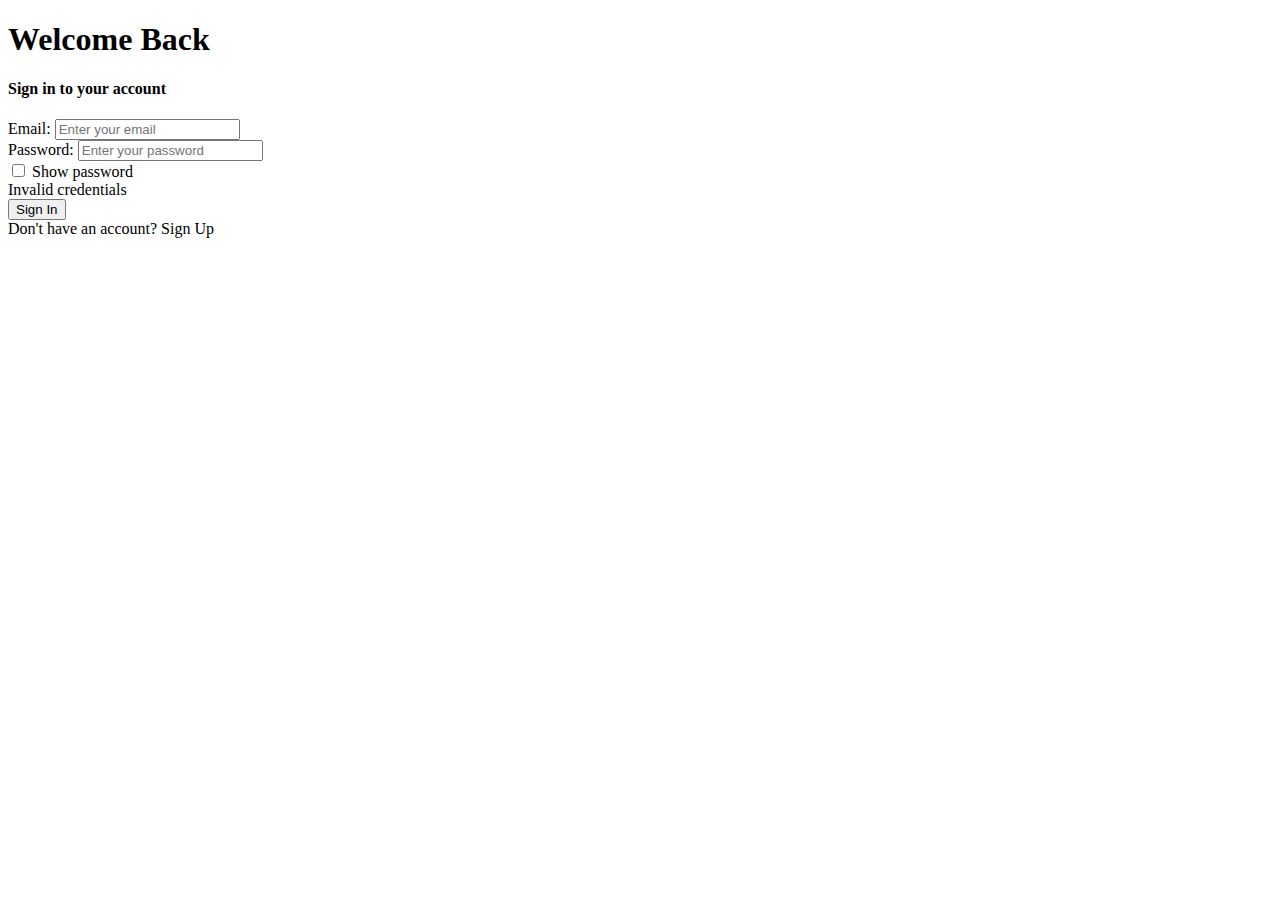
<file: src/main/resources/templates/login.html>
<!DOCTYPE html>
<html lang="en">
<head>
    <meta charset="UTF-8">
    <title>Sign In</title>
    <link rel="stylesheet" th:href="@{/css/login.css}">
    <link rel="stylesheet" th:href="@{/css/auth-common.css}">
    <link rel="stylesheet" th:href="@{/css/base.css}">
<!--    <link rel="stylesheet" href="../static/css/login.css">-->
<!--    <link rel="stylesheet" href="../static/css/auth-common.css">-->
<!--    <link rel="stylesheet" href="../static/css/base.css">-->
    <link rel="preconnect" href="https://fonts.googleapis.com">
    <link rel="preconnect" href="https://fonts.gstatic.com" crossorigin>
    <link href="https://fonts.googleapis.com/css2?family=Poppins:ital,wght@0,100;0,200;0,300;0,400;0,500;0,600;0,700;0,800;0,900;1,100;1,200;1,300;1,400;1,500;1,600;1,700;1,800;1,900&display=swap" rel="stylesheet">
</head>
<body>

    <form id="login-form" th:action="@{/login}" method="post">

        <h1 class="text">Welcome Back</h1>
        <h4 class="text">Sign in to your account</h4>

        <div id="content">

            <div id="container">

                <div class="email item">
                    <label for="email">Email: </label>
                    <input
                            id="email"
                            type="text"
                            name="email"
                            placeholder="Enter your email"
                            required>
                </div>

                <div class="pass item">
                    <label for="password">Password:</label>
                    <input
                            id="password"
                            type="password"
                            name="password"
                            placeholder="Enter your password"
                            required>
                </div>

                <div class="checkbox">
                    <input
                            id="checkbox"
                            type="checkbox"
                            onclick="password.type = (password.type === 'text') ? 'password' : 'text'">
                    <label for="checkbox">Show password</label>
                </div>

                <div id="log" th:if="${param.error}">Invalid credentials</div>

                <button class="submit" type="button" onclick="check()">Sign In</button>

                <div class="sign-up-link">Don't have an account? <a th:href="@{/sign-up}">Sign Up</a></div>

            </div>

        </div>

    </form>

    <script th:src="@{/js/login.js}"></script>
    <script th:src="@{/js/auth-common.js}"></script>

</body>
</html>
</file>
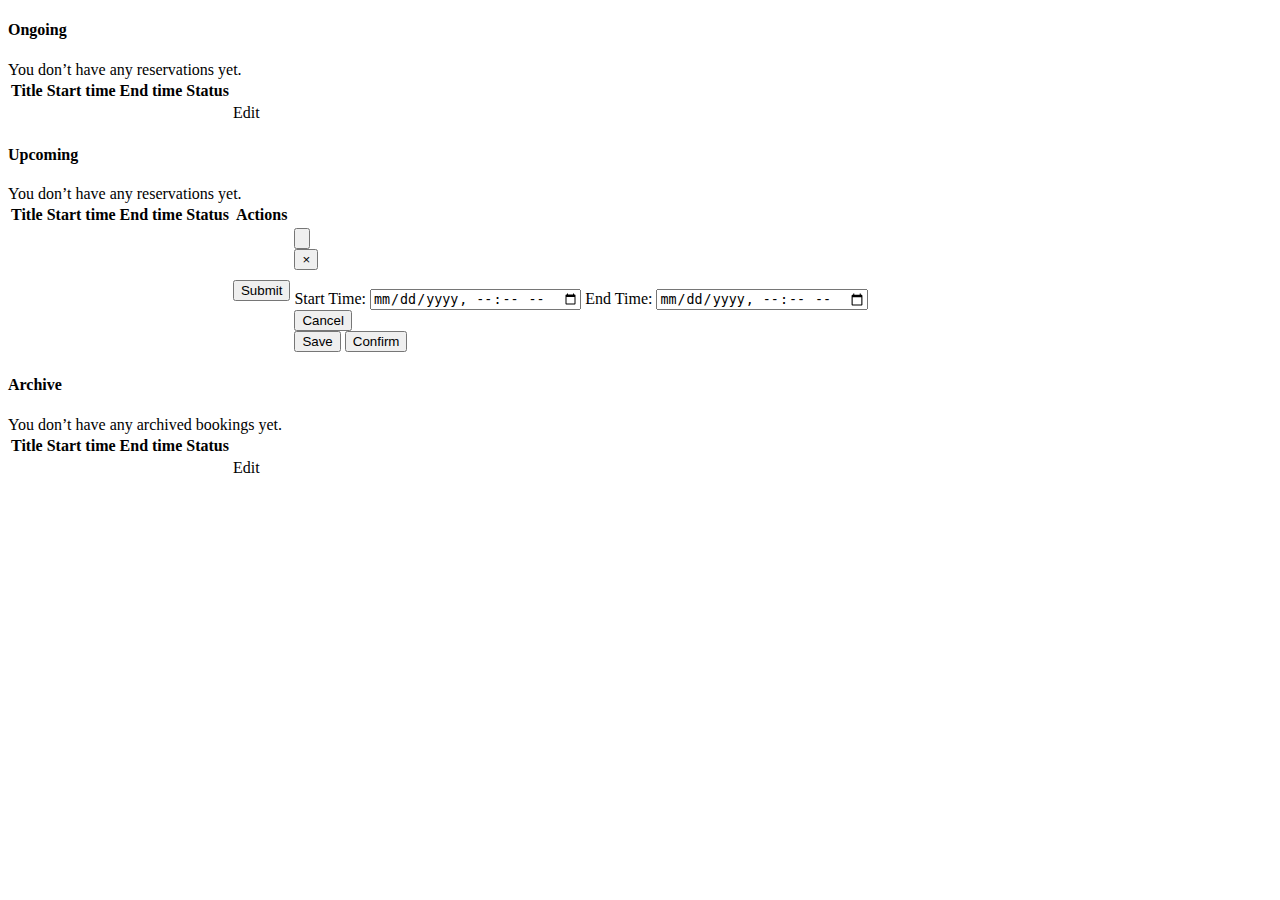
<file: src/main/resources/templates/my-bookings.html>
<!doctype html>
<html lang="en">
<head>
    <meta charset="UTF-8">
    <meta name="viewport" content="width=device-width, initial-scale=1">
    <link rel="stylesheet" th:href="@{/css/header.css}">
    <link rel="stylesheet" th:href="@{/css/bookings.css}">
    <link rel="stylesheet" th:href="@{/css/base.css}">
    <title>My Bookings</title>
</head>
<body>

    <div th:replace="~{fragments/header :: navbar}"></div>

    <main>

        <div id="wrapper">

            <div id="ongoing">
                <h4>Ongoing</h4>
                <div class="no-bookings" th:if="${ongoing.size() == 0}">You don’t have any reservations yet.</div>

                <div th:if="${ongoing.size() > 0}">

                    <table class="container">
                        <thead class="example">
                        <tr>
                            <th class="title">Title</th>
                            <th class="start-time">Start time</th>
                            <th class="end-time">End time</th>
                            <th class="status">Status</th>
                            <th></th>
                        </tr>
                        </thead>
                        <tbody th:each="booking : ${ongoing}">
                        <tr class="booking-info">
                            <td th:text="${booking.resource().name()}"
                                class="title"></td>
                            <td th:text="${#temporals.format(booking.startTime(), 'yyyy.MM.dd HH:mm')}"
                                class="start-time"></td>
                            <td th:text="${#temporals.format(booking.endTime(), 'yyyy.MM.dd HH:mm')}"
                                class="end-time"></td>
                            <td th:text="${booking.status()}"
                                th:class="${booking.status().name().toLowerCase()}"
                                th:classappend="status">
                            </td>
                            <td><div class="edit-button none">Edit</div></td>
                        </tr>
                        </tbody>
                    </table>
                </div>
            </div>

            <div id="upcoming">
                <h4>Upcoming</h4>
                <div class="no-bookings" th:if="${upcoming.size() == 0}">You don’t have any reservations yet.</div>

                <div th:if="${upcoming.size() > 0}">

                    <table class="container">
                        <thead class="example">
                            <tr>
                                <th class="title">Title</th>
                                <th class="start-time">Start time</th>
                                <th class="end-time">End time</th>
                                <th class="status">Status</th>
                                <th>Actions</th>
                            </tr>
                        </thead>
                        <tbody th:each="booking : ${upcoming}">
                            <tr class="booking-info">
                                <td th:text="${booking.resource().name()}" class="title"></td>
                                <td th:text="${#temporals.format(booking.startTime(), 'yyyy.MM.dd HH:mm')}"
                                    class="start-time"></td>
                                <td th:text="${#temporals.format(booking.endTime(), 'yyyy.MM.dd HH:mm')}"
                                    class="end-time"></td>
                                <td th:text="${booking.status()}"
                                    th:class="${booking.status().name().toLowerCase()}"
                                    th:classappend="status">
                                </td>
                                <td th:if="${booking.status().name() == 'CONFIRMED'}"
                                    class="td-button">
                                    <form th:action="@{/bookings/cancel/{id}(id=${booking.id()})}" method="post">
                                        <input type="submit"
                                                th:value="Cancel"
                                                id="cancel-button">
                                    </form>
                                </td>
                                <td th:if="${booking.status().name() == 'PENDING'}"
                                    class="td-button">
                                    <form>
                                        <input type="button"
                                               th:value="Edit"
                                               id="edit-button"
                                               onclick="editButtonClicked(event)">
                                    </form>

                                    <div class="modal-window" id="editModal">
                                        <div class="modal-container">
                                            <div id="modal-cancel-button-container">
                                                <button type="button" class="modal-cancel-button" onclick="cancelButtonClicked()">&times;</button>
                                            </div>

                                            <form th:action="@{/bookings/update/{id}(id=${booking.id()})}" method="post">
                                                <h3 id="modal-title"></h3>
                                                <label for="modal-start-time">Start Time: </label>
                                                <input id="modal-start-time"
                                                       type="datetime-local"
                                                       name="startTime">
                                                <label for="modal-end-time">End Time: </label>
                                                <input id="modal-end-time"
                                                       type="datetime-local"
                                                       name="endTime">
                                                <div id="modal-buttons">
                                                    <button type="button" onclick="cancelBookingClicked(event)" class="modal-cancel-booking-button">Cancel</button>
                                                    <div id="not-dangerous-buttons">
                                                        <button type="submit" class="modal-submit-button">Save</button>
                                                        <button type="button" onclick="confirmButtonClicked(event)">Confirm</button>
                                                    </div>
                                                </div>
                                            </form>

                                            <form th:action="@{/bookings/cancel/{id}(id=${booking.id()})}"
                                                  method="post"
                                                  id="cancel-inside-edit-form">
                                            </form>

                                            <form th:action="@{/bookings/confirm/{id}(id=${booking.id()})}"
                                                  method="post"
                                                  id="confirm-inside-edit-form">
                                            </form>
                                        </div>
                                    </div>

                                </td>

                                <td th:if="${booking.status().name() == 'CANCELED'}"></td>
                            </tr>
                        </tbody>
                    </table>
                </div>
            </div>

            <div id="archive">
                <h4>Archive</h4>
                <div class="no-archives" th:if="${archive.size() == 0}">You don’t have any archived bookings yet.</div>

                <div th:if="${archive.size() > 0}">
                    <table class="container">
                        <thead class="example">
                        <tr>
                            <th class="title">Title</th>
                            <th class="start-time">Start time</th>
                            <th class="end-time">End time</th>
                            <th class="status">Status</th>
                            <th></th>
                        </tr>
                        </thead>
                        <tbody th:each="booking : ${archive}">
                            <tr class="booking-info">
                                <td th:text="${booking.resource().name()}"
                                    class="title"></td>
                                <td th:text="${#temporals.format(booking.startTime(), 'yyyy.MM.dd HH:mm')}"
                                    class="start-time"></td>
                                <td th:text="${#temporals.format(booking.endTime(), 'yyyy.MM.dd HH:mm')}"
                                    class="end-time"></td>
                                <td th:text="${booking.status()}"
                                    th:class="${booking.status().name().toLowerCase()}"
                                    th:classappend="status">
                                </td>
                                <td><div class="edit-button none">Edit</div></td>
                            </tr>
                        </tbody>
                    </table>
                </div>
            </div>
        </div>

    </main>

    <script th:src="@{/js/header.js}"></script>
    <script th:src="@{/js/bookings.js}"></script>

</body>
</html>
</file>
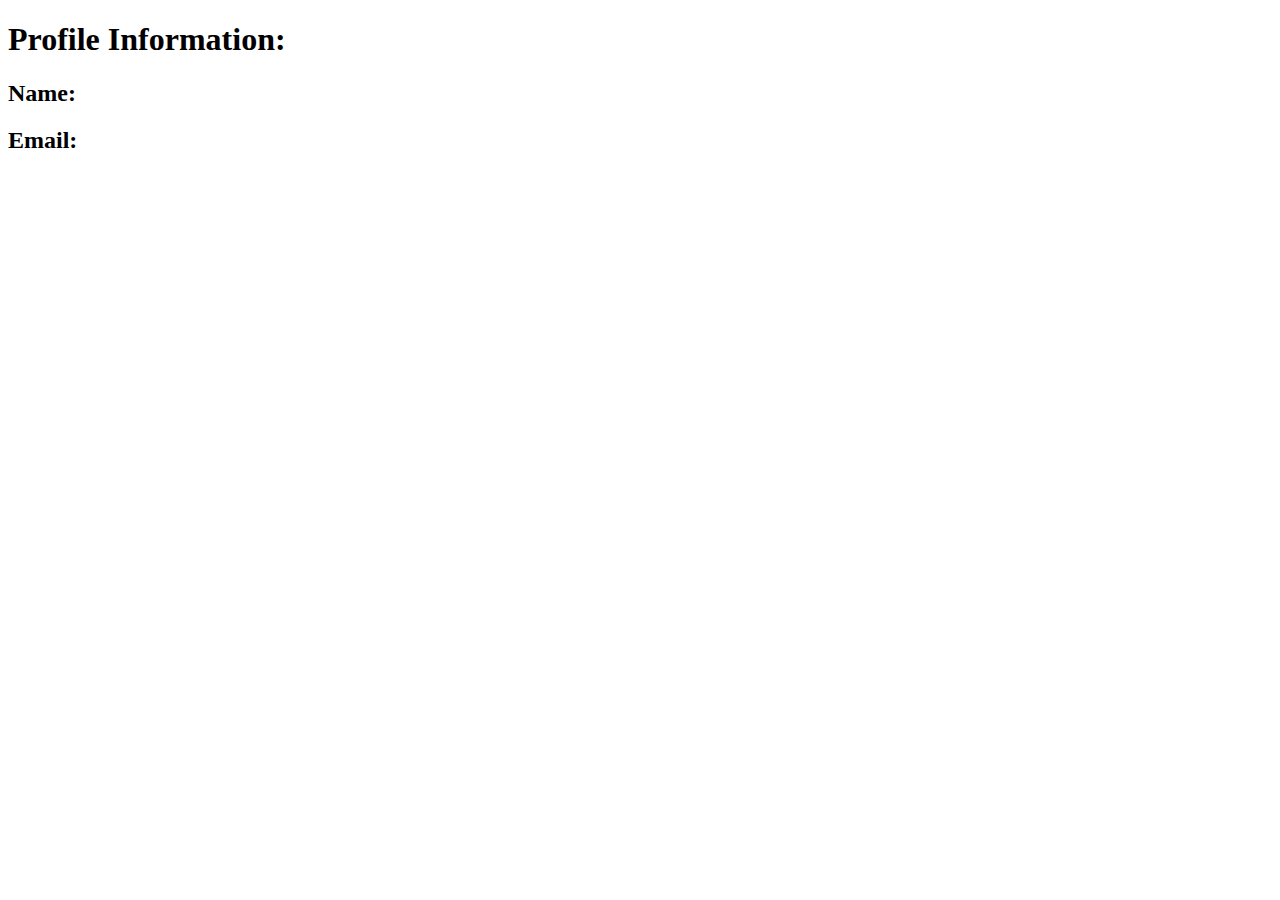
<file: src/main/resources/templates/profile.html>
<!DOCTYPE html>
<html lang="en" xmlns:th="http://www.w3.org/1999/xhtml">
<head>
    <meta charset="UTF-8">
    <title th:text="${name}"></title>
</head>
<body>

<h1>Profile Information: </h1>
<h2>Name: <span th:text="${name}"></span></h2>
<h2>Email: <span th:text="${email}"></span></h2>

</body>
</html>
</file>
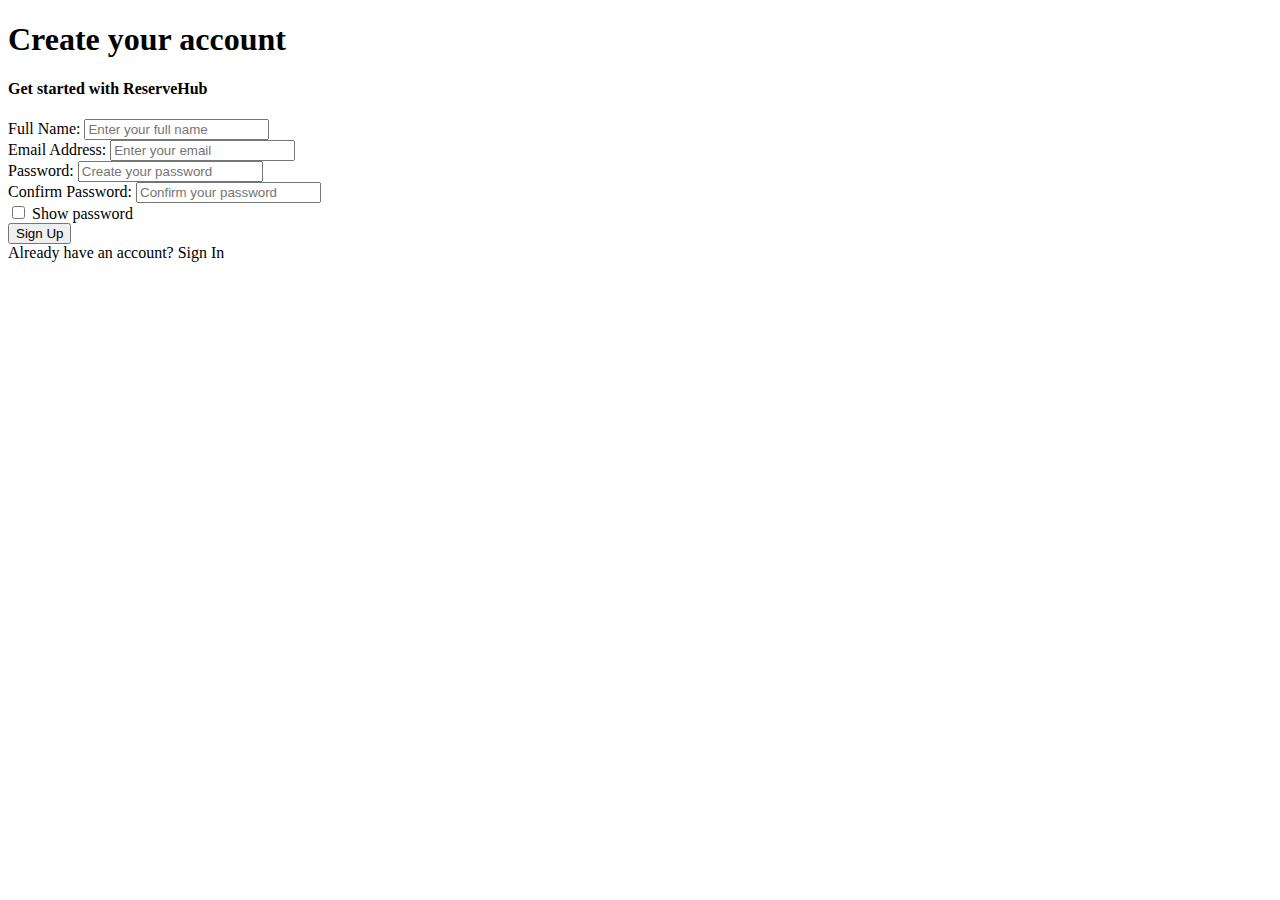
<file: src/main/resources/templates/registration.html>
<!DOCTYPE html>
<html lang="en">
<head>
    <meta charset="UTF-8">
    <title>Sign Up</title>
    <link rel="stylesheet" th:href="@{/css/registration.css}">
    <link rel="stylesheet" th:href="@{/css/auth-common.css}">
    <link rel="stylesheet" th:href="@{/css/base.css}">
<!--    <link rel="stylesheet" href="../static/css/registration.css">-->
<!--    <link rel="stylesheet" href="../static/css/auth-common.css">-->
<!--    <link rel="stylesheet" href="../static/css/base.css">-->
    <link rel="preconnect" href="https://fonts.googleapis.com">
    <link rel="preconnect" href="https://fonts.gstatic.com" crossorigin>
    <link href="https://fonts.googleapis.com/css2?family=Poppins:ital,wght@0,100;0,200;0,300;0,400;0,500;0,600;0,700;0,800;0,900;1,100;1,200;1,300;1,400;1,500;1,600;1,700;1,800;1,900&display=swap" rel="stylesheet">
</head>
<body>

    <form id="registration-form" th:action="@{/auth/sign-up}" method="post">

        <div id="temp">

            <h1 class="text">Create your account</h1>
            <h4 class="text">Get started with ReserveHub</h4>

            <div id="content">

                <div id="container">

                    <div class="name item">
                        <label for="name">Full Name:</label>
                        <input
                                id="name"
                                type="text"
                                name="name"
                                placeholder="Enter your full name"
                                required>
                    </div>

                    <div class="email item">
                        <label for="email">Email Address:</label>
                        <input
                                id="email"
                                type="text"
                                name="email"
                                placeholder="Enter your email"
                                required>
                    </div>

                    <div class="password item">
                        <label for="password">Password:</label>
                        <input
                                id="password"
                                type="password"
                                name="password"
                                placeholder="Create your password"
                                required>
                    </div>

                    <div class="confirm-password item">
                        <label for="confirm">Confirm Password:</label>
                        <input
                                id="confirm"
                                type="password"
                                name="confirm"
                                placeholder="Confirm your password"
                                required>
                    </div>

                    <div class="checkbox">
                        <input
                                id="checkbox"
                                type="checkbox"
                                onclick="password.type = (password.type === 'text') ? 'password' : 'text'; confirm.type = (confirm.type === 'text') ? 'password' : 'text'">
                        <label for="checkbox">Show password</label>
                    </div>

                    <button class="submit" type="button" onclick="check()">Sign Up</button>

                    <div>Already have an account? <a th:href="@{/sign-in}">Sign In</a></div>

                </div>

            </div>

        </div>

    </form>

    <script th:src="@{/js/registration.js}"></script>
    <script th:src="@{/js/auth-common.js}"></script>

</body>
</html>
</file>
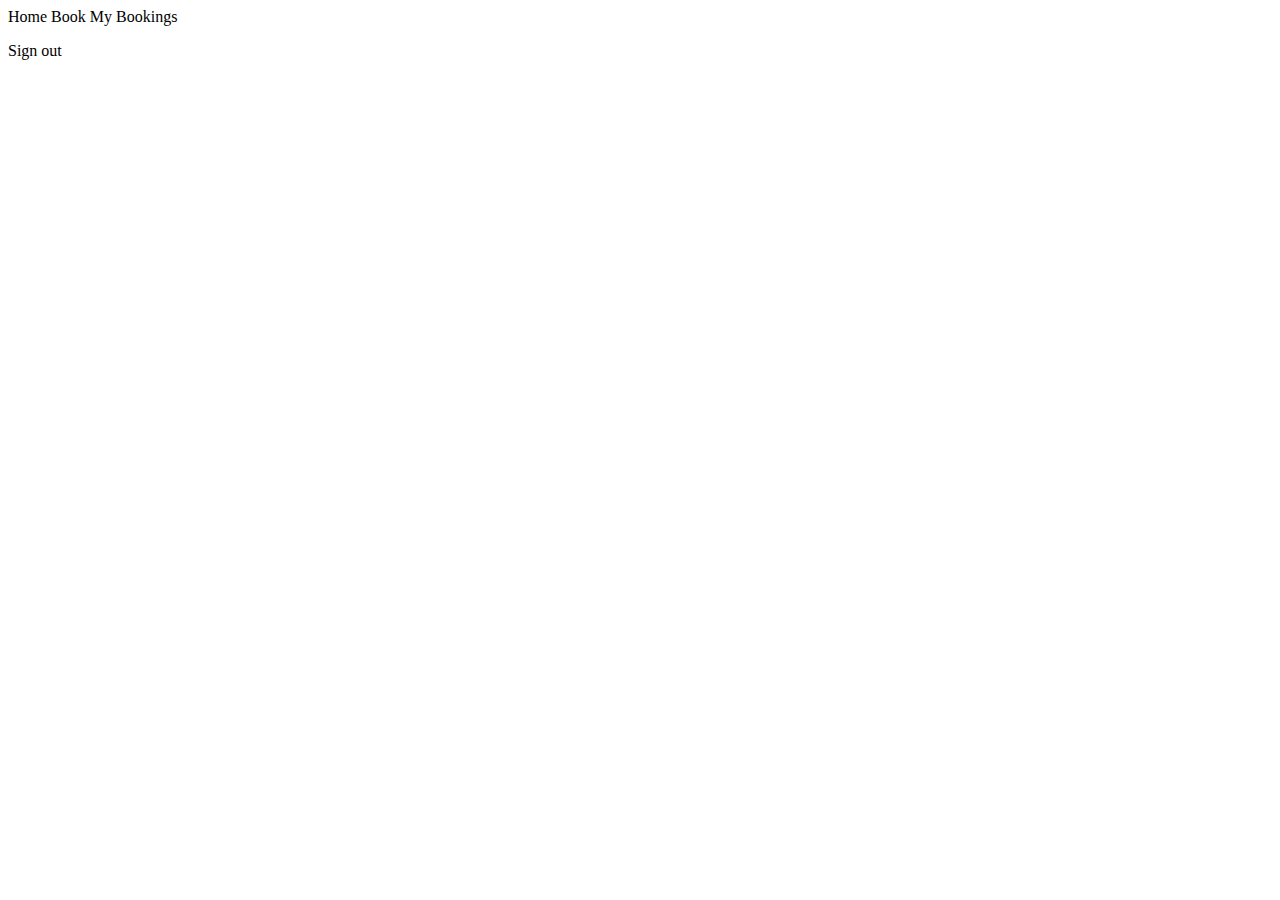
<file: src/main/resources/templates/fragments/header.html>
<!DOCTYPE html>
<html lang="en">
<head>
    <meta charset="UTF-8">
    <link rel="stylesheet" th:href="@{/css/header.css}">
    <link rel="stylesheet" th:href="@{/css/base.css}">
    <title>Document</title>
</head>
<body>

<div class="nav-bar" th:fragment="navbar">

    <div id="close-zone" class="none"></div>

    <div class="items">

        <a class="item" th:href="@{/index}">Home</a>
        <a class="item" th:href="@{/}">Book</a>
        <a class="item" th:href="@{/bookings/my}">My Bookings</a>

    </div>

    <div id="profile">
        <div id="profile-info" class="none">
            <div class="info-wrapper">
                <div class="picture"></div>

                <div class="info">
                    <a th:text="${name}" class="name" th:href="@{/profile}"></a>
                    <p th:text="${email}" class="email"></p>
                </div>
            </div>

            <div class="content-wrapper">

                <a class="sign-out" th:href="@{/logout}">Sign out</a>
            </div>
        </div>
    </div>
</div>

<script th:src="@{/js/header.js}"></script>

</body>
</html>
</file>
<file: src/main/resources/static/css/login.css>
#email, #password {
    box-sizing: border-box;
    border-radius: 10px;
    /*border: 1px solid #000;*/

    height: 100%;
    width: 100%;

    font-size: 15px;

    padding: 6px 12px;
}

#email {
    margin-bottom: 15px;
}

#container {
    /*border: 1px solid red;*/
    width: 80%;
    height: 100%;
    margin: auto;
}

#content {
    /*border: 1px solid red;*/
    width: 100%;
    height: 30%;
}

form {
    /*border: 1px solid red;*/
    border-radius:15px;

    background-color: var(--secondary-color);

    width: 25%;
    height: 50%;

    position: absolute;
    top: 25%;
    left: 37.5%;

    display: flex;
    flex-direction: column;
    justify-content: center;
    align-items: center;
}

.text {
    position: absolute;
    text-align: center;

    &:nth-child(1) {
        top: 12%;
    }

    &:nth-child(2) {
        top: 24%;
    }
}

.sign-up-link {
    font-size: 16px;
}
</file>
<file: src/main/resources/static/css/auth-common.css>
* {
    margin: 0;
    padding: 0;
    font-family: var(--font-main), serif;
}

body {
    background: var(--primary-color);
    width: 100%;
    height: 100vh;
    font-size: 18px;
}

.item {
    /*border: 1px solid blue;*/

    & label {
        font-size: 16px;
    }
}

.error {
    border: 1px solid red;
}

.error:focus {
    border: 1px solid red;
}

.checkbox {
    font-size: 16px;
    margin-bottom: 25px;
}

button {
    border-radius: 10px;
    border: none;

    background-color: var(--button-color);
    color: #fff;

    font-size: 16px;

    width: 100%;
    height: 25%;

    transition: 0.3s;
}

button:hover {
    background-color: var(--button-hover-color);
    cursor: pointer;
}

#log {
    color: red;
}
</file>
<file: src/main/resources/static/css/base.css>
:root {
    --primary-color: #31363F;
    --secondary-color: #EEEEEE;
    --button-color: #76ABAE;
    --button-hover-color: #649C9F;

    --font-main: Poppins, sans-serif;
}
</file>
<file: src/main/resources/static/css/registration.css>
#email, #password, #name, #confirm {
    box-sizing: border-box;
    border-radius: 10px;
    /*border: 1px solid #000;*/

    height: 100%;
    width: 100%;

    font-size: 15px;

    padding: 6px 12px;
}

#name, #email, #password {
    margin-bottom: 15px;
}

#container {
    /*border: 1px solid red;*/
    width: 80%;
    height: 100%;
    margin: auto;
}

#content {
    /*border: 1px solid red;*/
    width: 100%;
    height: 30%;
}

form {
    /*border: 1px solid red;*/
    border-radius: 15px;

    background-color: var(--secondary-color);

    width: 25%;
    height: 65%;

    position: absolute;
    top: 17.5%;
    left: 37.5%;

    display: flex;
    flex-direction: column;
    justify-content: center;
    align-items: center;
}

#temp {
    /*border: 1px solid green;*/
    width: 100%;
}

.text {
    text-align: center;

    &:nth-child(1) {
        padding-bottom: 0;
    }

    &:nth-child(2) {
        padding-bottom: 10px;
    }
}
</file>
